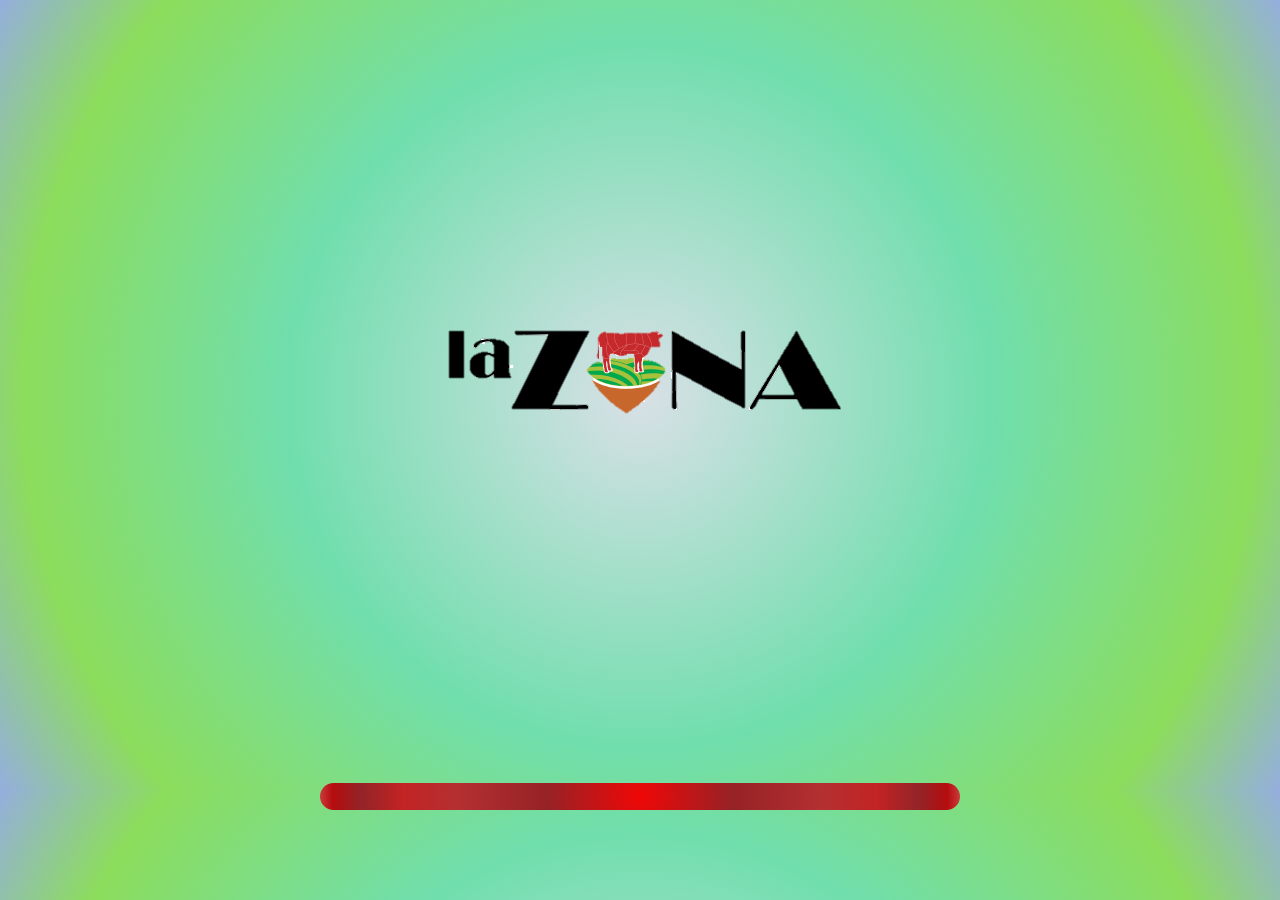
<file: Animacion/1/index.html>
<!DOCTYPE html>
<html lang="en" >
<head>
  <meta charset="UTF-8">
  <title>LA ZONA</title>
  <link rel="stylesheet" href="./style.css">

</head>
<body>
<center><img src="1.png"></center>
<div class="cooking">
  <div class="bubble"></div>
  <div class="bubble"></div>
  <div class="bubble"></div>
  <div class="bubble"></div>
  <div class="bubble"></div>
  <div class="bubble"></div>
  <div class="bubble"></div>
  <div class="bubble"></div>
  <div class="bubble"></div>
  <div class="bubble"></div>
  <div id="area">
      <div class="carne"></div>
    
  
  </div>
</div>
<!-- partial -->
  
</body>
</html>
</file>
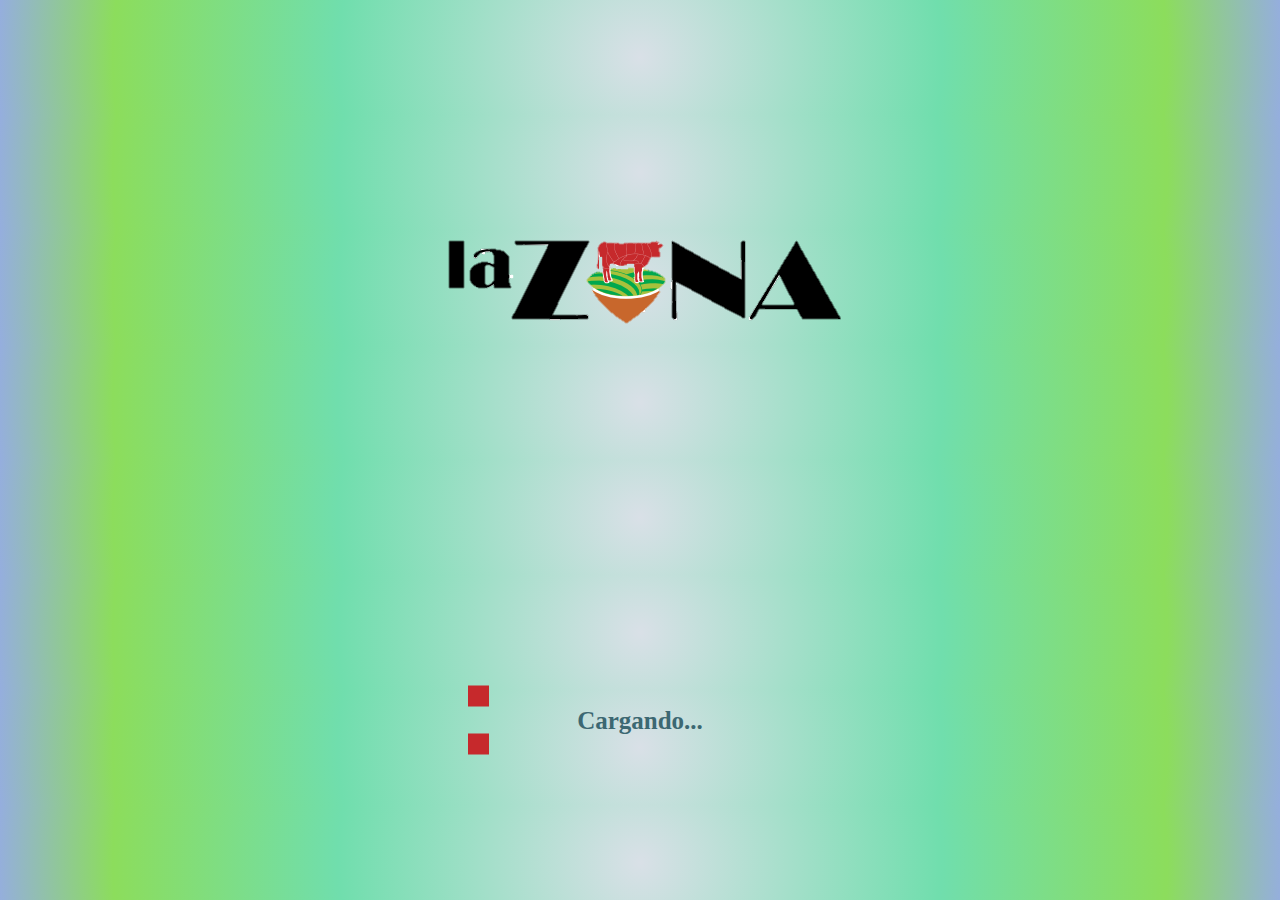
<file: Animacion/4/index.html>
<!DOCTYPE html>
<html>
<head>
	<title>LA ZONA</title>
	<link rel="stylesheet" href="./style.css">
</head>
<body>
	<center><img src="1.png"></center>
<div class="loader">Cargando...</div>
</body>
</html>
</file>
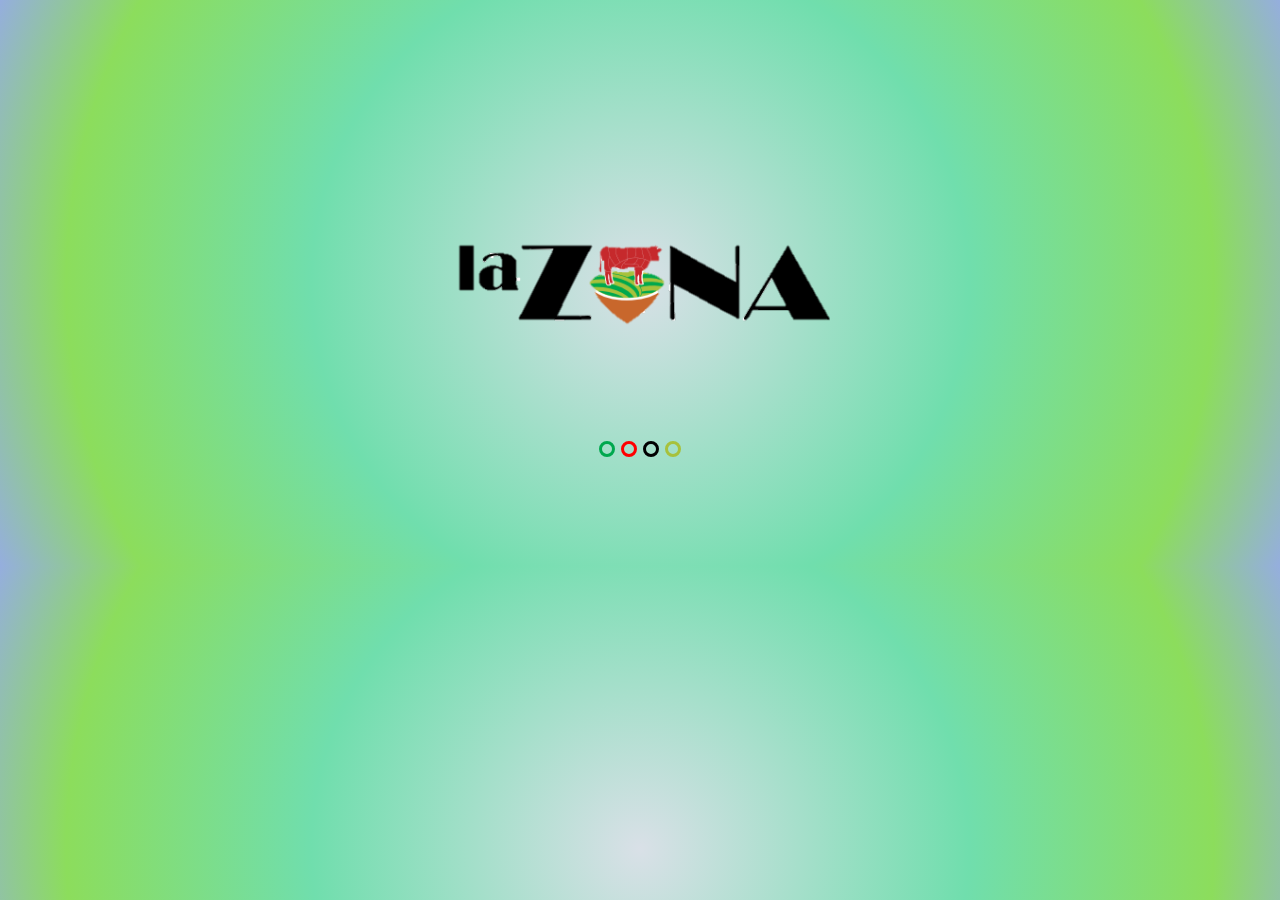
<file: Animacion/5/index.html>
<!DOCTYPE html>
<html>
<head>
	<title>LA ZONA</title>
	<link rel="stylesheet" href="./style.css">
	  <center><img class="img" src="./1.png"></center>
</head>
<body>


<ul class="loading">
	<li class="c1" style="animation-delay:0"></li>
	<li class="c2" style="animation-delay:.3s"></li>
	<li class="c3" style="animation-delay:.6s"></li>
	<li class="c4" style="animation-delay:.9s"></li>

</ul>
</body>
</html>
</file>
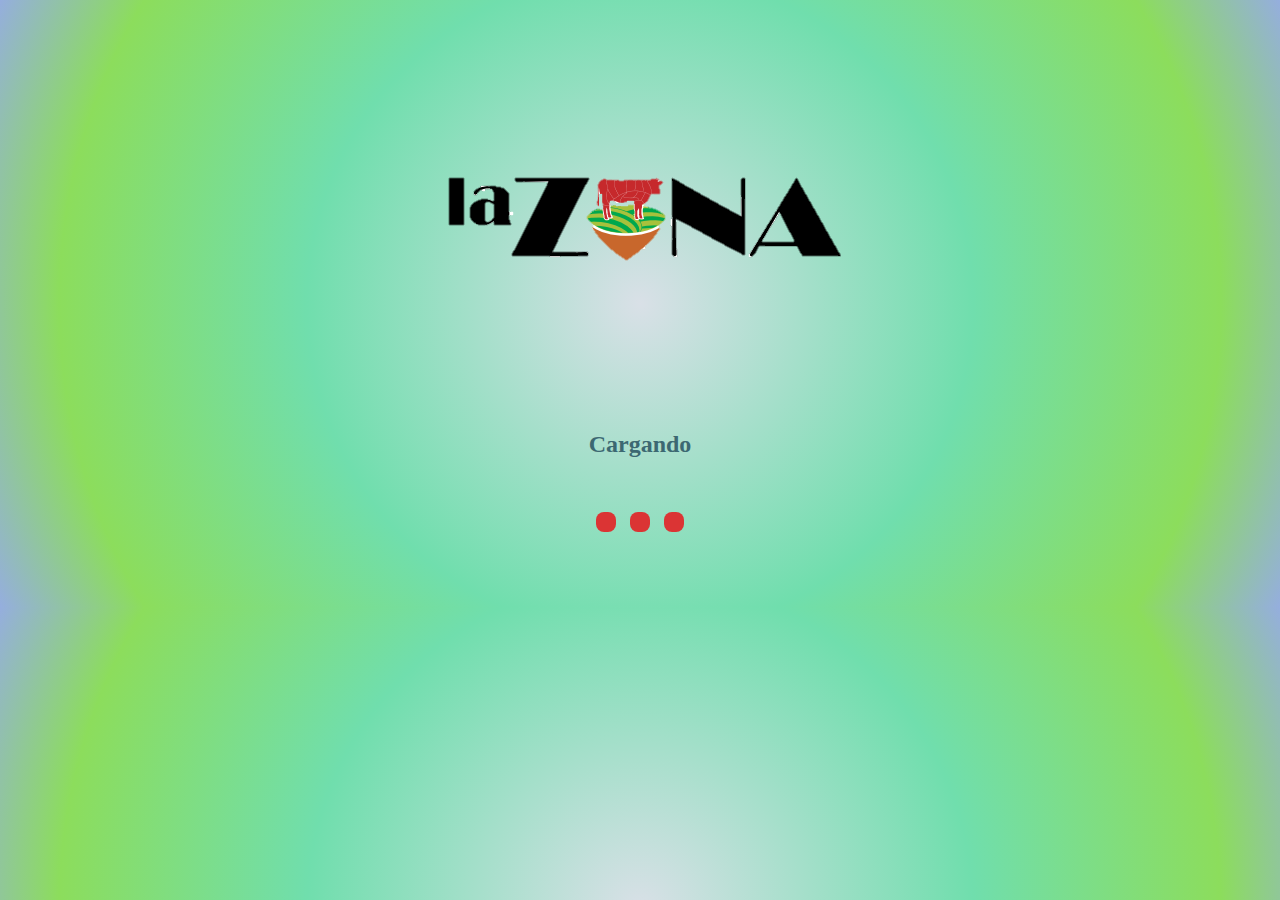
<file: Animacion/2/index1.html>
<!DOCTYPE html>
<html>
<head> <meta charset="UTF-8">
	<title>LA ZONA</title>
	<link rel="stylesheet" href="./style1.css">
</head>
<body>
	<center><img src="1.png"></center>
	 <h2>Cargando</h2>
     <div class="loader">
          <span></span>
          <span></span>
          <span></span>
        </div>
    </div>
</body>
</html>
</file>
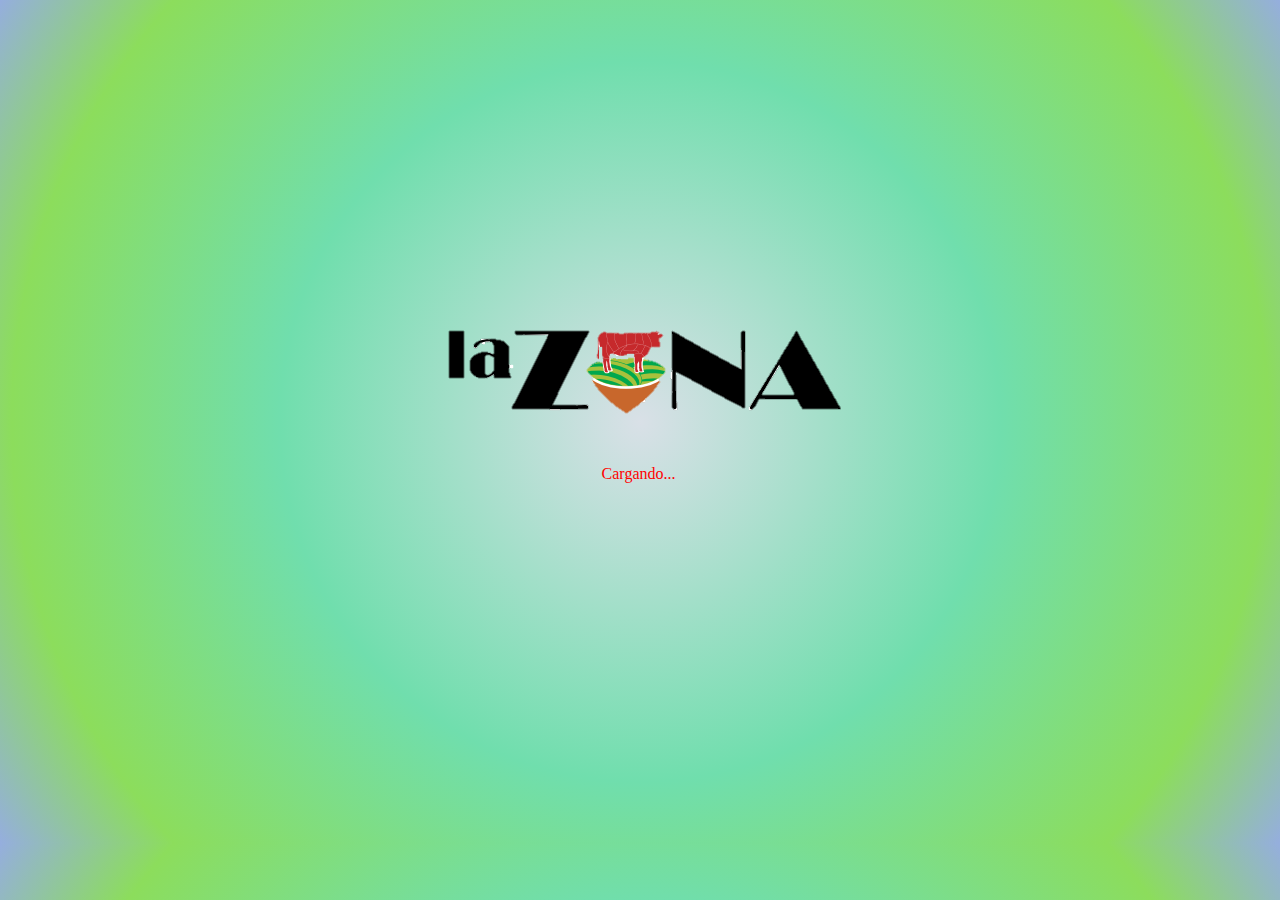
<file: Animacion/3/index2.html>
<!DOCTYPE html>
<html>
<head>
	<title>LA ZONA</title>
	<link rel="stylesheet" href="./style2.css">
</head>
<body>
	<center><img src="1.png"></center>
	<div class=cargando></div>

</body>
</html>
</file>
<file: Animacion/1/style.css>
body {
  background: rgb(217,224,231);
  background: radial-gradient(circle, 
  rgba(217,224,231,1) 0%,
  rgba(112,222,173,1) 47%, 
  rgba(140,221,92,1) 82%, 
  rgba(149,174,222,1) 100%);
  overflow: hidden;
}
img {
  position: relative;
  margin: 0 auto;
  top: 35vh;
  align-items: center;
  text-align: center;
 
}

.cooking {
  margin: 0 auto;
  top: 20px;
  width: 55vh;
  height: 75vh;
  overflow: hidden;
}
.cooking .bubble {
  position: absolute;
  border-radius: 100%;
  box-shadow: 0 0 0.25vh #d1c711;
  opacity: 0;
}
.cooking .bubble:nth-child(1) {
  margin-top: 2.5vh;
  left: 50%;
  width: 2.5vh;
  height: 2.5vh;
  background-color: #d1c711;
  animation: bubble 2s cubic-bezier(0.53, 0.16, 0.39, 0.96) infinite;
}
.cooking .bubble:nth-child(2) {
  margin-top: 3vh;
  left: 55%;
  width: 2vh;
  height: 2vh;
  background-color: #d1c711;
  animation: bubble 2s ease-in-out .35s infinite;
}
.cooking .bubble:nth-child(3) {
  margin-top: 1.8vh;
  left: 40%;
  width: 1.5vh;
  height: 1.5vh;
  background-color: #d1c711;
  animation: bubble 1.5s cubic-bezier(0.53, 0.16, 0.39, 0.96) 0.55s infinite;
}
.cooking .bubble:nth-child(4) {
  margin-top: 2.7vh;
  left: 36%;
  width: 1.2vh;
  height: 1.2vh;
  background-color: #d1c711;
  animation: bubble 1.8s cubic-bezier(0.53, 0.16, 0.39, 0.96) 0.9s infinite;
}
.cooking .bubble:nth-child(5) {
  margin-top: 2.7vh;
  left: 33%;
  width: 1.1vh;
  height: 1.1vh;
  background-color: #d1c711;
  animation: bubble 1.6s ease-in-out 1s infinite;
}
.cooking .bubble:nth-child(6) {
  margin-top: 2.5vh;
  left: 70%;
  width: 2.5vh;
  height: 2.5vh;
  background-color: #d1c711;
  animation: bubble 4s cubic-bezier(0.53, 0.16, 0.39, 0.96) infinite;
}
.cooking .bubble:nth-child(7) {
  margin-top: 3vh;
  left: 62%;
  width: 2vh;
  height: 2vh;
  background-color: #d1c711;
  animation: bubble 2s ease-in-out .35s infinite;
}
.cooking .bubble:nth-child(8) {
  margin-top: 1.8vh;
  left: 50%;
  width: 1.5vh;
  height: 1.5vh;
  background-color: #d1c711;
  animation: bubble 1.5s cubic-bezier(0.53, 0.16, 0.39, 0.96) 0.55s infinite;
}
.cooking .bubble:nth-child(9) {
  margin-top: 2.7vh;
  left: 66%;
  width: 1.2vh;
  height: 1.2vh;
  background-color: #d1c711;
  animation: bubble -1.8s cubic-bezier(0.53, 0.16, 0.39, 0.96) 0.9s infinite;
}
.cooking .bubble:nth-child(10) {
  margin-top: 2.7vh;
  left: 73%;
  width: 1.1vh;
  height: 1.1vh;
  background-color: #d1c711;
  animation: bubble 1.6s ease-in-out 1s infinite;
}


.cooking #area {
  position: absolute;
  bottom: 0;
  right: 0;
  width: 50%;
  height: 50%;
  background-color: transparent;
  transform-origin: 15% 60%;

}

 .carne {
  position: absolute;
  bottom: 20%;
  right:50%;
  width: 100%;
  height: 6%;background: rgb(240,7,7);
  background: radial-gradient(circle, rgba(240,7,7,1) 0%,
  rgba(150,34,38,1) 29%, 
  rgba(180,48,49,1) 57%,
  rgba(195,35,35,1) 74%, 
  rgba(147,36,40,1) 87%,
  rgba(181,12,15,1) 96%, 
  rgba(203,60,60,1) 100%, 
  rgba(245,4,12,1) 100%, 
  rgba(149,11,11,0.3897934173669467) 100%, 
  rgba(200,120,120,1) 100%);
  border-radius: 2.4em 2.4em 2.4em 2.4em;
  transform-origin: 5% 0;
  animation: pulse 3.5s linear infinite;
}

@keyframes bubble {
  0% {
    transform: scale(0.15, 0.15);
    top: 80%;
    opacity: 0;
  }
  50% {
    transform: scale(1.1, 1.1);
    opacity: 1;
  }
  100% {
    transform: scale(0.33, 0.33);
    top: 60%;
    opacity: 0;
  }
}

@keyframes pulse {
  0% {
    transform: scale(1, 1);
    opacity: .8;
  }
  50% {
    transform: scale(1.2, 1.2);
    opacity: 1;
  }
  100% {
    transform: scale(1, 1);
    opacity: .8;
  }
}
</file>
<file: Animacion/4/style.css>
body {
  background: rgb(217,224,231);
  background: radial-gradient(circle, 
  rgba(217,224,231,1) 0%,
  rgba(112,222,173,1) 47%, 
  rgba(140,221,92,1) 82%, 
  rgba(149,174,222,1) 100%);
  overflow: hidden;
}
img {
  position: relative;
  margin: 0 auto;
  top: 25vh;
  align-items: center;
  text-align: center;
 
}
.loader {
  width:344px;
  height: 69px;
  line-height: 69px;
  text-align: center;
  position: absolute;
  top:80%;
  left:50%;
  transform: translate(-50%,-50%);
  transform: translate(-50%,-50%);
  transform: translate(-50%,-50%);
  transform: translate(-50%,-50%);
  transform: translate(-50%,-50%);
  font-weight: 900;
  font-size: 25px;
  color: #3C6872;
 
}

.loader::before, .loader::after {
    content: "";
    display: block;
    width: 21px;
    height: 21px;
    background:#c6292c;
    position: absolute;
    animation: cargando 1s infinite alternate ease-in-out;
    animation: cargando 1s infinite alternate ease-in-out;
    animation: cargando 1s infinite alternate ease-in-out;
    animation: cargando 1s infinite alternate ease-in-out;
    animation: cargando 1s infinite alternate ease-in-out;
}


.loader::before {top:0;}
.loader::after {bottom:0;}
@keyframes cargando {
    25%{
      left:0;
      height:41px;
      width:21px;
    }
    50%{
      height:11px;
      width:55px;
    }
    100%{
      left:323px;
      height:41px;
      width:21px;
    }
}
@keyframes cargando {
    0% {
      left:0;
      height:41px;
      width:21px;}
    50% {
      height:11px;
      width:55px;
    }
    100% {
      left:323px;
      height:41px;
      width:21px;
    }
}
@keyframes cargando {
    0% {
      left:0;
      height:41px;
      width:21px;
    }
    50% {
      height:11px;
      width:55px;
    }
    100% {
      left:323px;
      height:41px;
      width:21px;
    }
}
@keyframes cargando {
    0% {
      left:0;
      height:41px;
      width:21px;
    }
    50% {
      height:11px;
      width:55px;
    }
    100% {
      left:323px;
      height:41px;
      width:21px;
    }
}
@keyframes cargando {
    0% {
      left:0;
      height:41px;
      width:21px;
    }
    50% {
      height:11px;
      width:55px;
    }
    100% {
      left:323px;
      height:41px;
      width:21px;
    }
}
</file>
<file: Animacion/5/style.css>
body {
   background: rgb(217,224,231);
   background: radial-gradient(circle, 
   rgba(217,224,231,1) 0%,
   rgba(112,222,173,1) 47%, 
   rgba(140,221,92,1) 82%, 
   rgba(149,174,222,1) 100%);
   overflow: hidden;
  
}

.img{
  align-items: center;
  justify-content: center;
  width: 30%;
  margin: 100px auto 0;
  position: center;
  top: 50px;
  margin-top: 230px;
  animation: scales 0.2s  infinite alternate;
  animation: scales 0.9s infinite alternate;
}
ul.loading{
 padding: 90px;
 list-style:none; 
 display:flex; 
 top: 80vh;
 justify-content:center;
}

ul.loading li{ 
	 width:10px;
	 height:10px; 
	 margin:3px;
	 border-radius:50%; 
	 border-width:3px;
	 border-style:solid; 
	 animation: cargando 2s infinite; 
	 position:relative;
}

.c1{ 
	border-color: #00a84e;
}
.c2{
 border-color: red;
}
.c3{ 
	border-color: black;
}
.c4{ 
	border-color: #a7c13c;
}


@keyframes cargando{
	0%{ top:0; border-width:2px; }
	50%{ top:-50px; border-width:14px;  }
	100%{top:0; border-width:2px;  }
}
</file>
<file: Animacion/2/style1.css>
body{
  width: 100%;
  max-width: 640px;
  margin: 0 auto;
  position: relative;
  text-align: center;
  background: rgb(217,224,231);
  background: radial-gradient(circle, 
  rgba(217,224,231,1) 0%, 
  rgba(112,222,173,1) 47%,
  rgba(140,221,92,1) 82%, 
  rgba(149,174,222,1) 100%);
  padding: 30px 0;
  line-height: 25px;
}
h2{
   color: #3C6872;
   right: 40px;
   text-align: center;
   display: inline-block;
   line-height: 25px;
}

img{
  top: 300px;
  border-radius: 20px;
  padding: 140px 0;
}

.loader{
  width: 100px;
  height: 100px;
  border-radius: 100%;
  right: 30px;
  margin: 0 auto;
}


.loader span{
  display: inline-block;
  width: 20px;
  height: 20px;
  border-radius: 40%;
  background-color: #db3434;
  margin: 35px 5px;
}

.loader span:nth-child(1){
  animation: bo 1s ease-in-out infinite;
}
.loader span:nth-child(2){
  animation: bo 1s ease-in-out 0.33s infinite;
}

.loader span:nth-child(3){
  animation: bo 1s ease-in-out 0.66s infinite;
}

@keyframes bo{
  0%, 75%, 100%{
    transform: translateY(0);
    transform: translateY(0);
    transform: translateY(0);
    transform: translateY(0);
  }

  25%{
    transform: translateY(-20px);
    transform: translateY(-20px);
    transform: translateY(-20px);
    transform: translateY(-20px);
  }
}
</file>
<file: Animacion/3/style2.css>
body {
  background: rgb(217,224,231);
  background: radial-gradient(circle, 
  rgba(217,224,231,1) 0%,
  rgba(112,222,173,1) 47%, 
  rgba(140,221,92,1) 82%, 
  rgba(149,174,222,1) 100%);
  overflow: hidden;
}

img {
  position: relative;
  margin: 0 auto;
  top: 35vh;
  align-items: center;
  text-align: center;
 
}

.cargando {
  position: relative;
  width: 6rem;
  height: 6rem;
  margin: 20rem auto;
  border-radius: 50%;
  color: red;
  animation: cargar 1s infinite;
}

.cargando::before {
  content: 'Cargando...';
  position: absolute;
  top: 40%;
  left: 10%;
}
@-webkit-keyframes cargar{
  
  0% {
    box-shadow: 
      0px 2px 2px 2px,
      inset 0px -2px 2px 2px ; 
  }
  25% {
    box-shadow: 
      -2px 0px 2px 2px,
      inset 2px 0px 2px 2px; 
  }
  50% {
    box-shadow: 
      0px -2px 2px 2px,
      inset 0px 2px 2px 2px; 
  }
  75% {
    box-shadow: 
      2px 0px 2px 2px,
      inset -2px 0px 2px 2px; 
  }
  100% {
    box-shadow: 
      0px 2px 2px 2px,
      inset 0px -2px 2px 2px; 
  }
}
</file>
